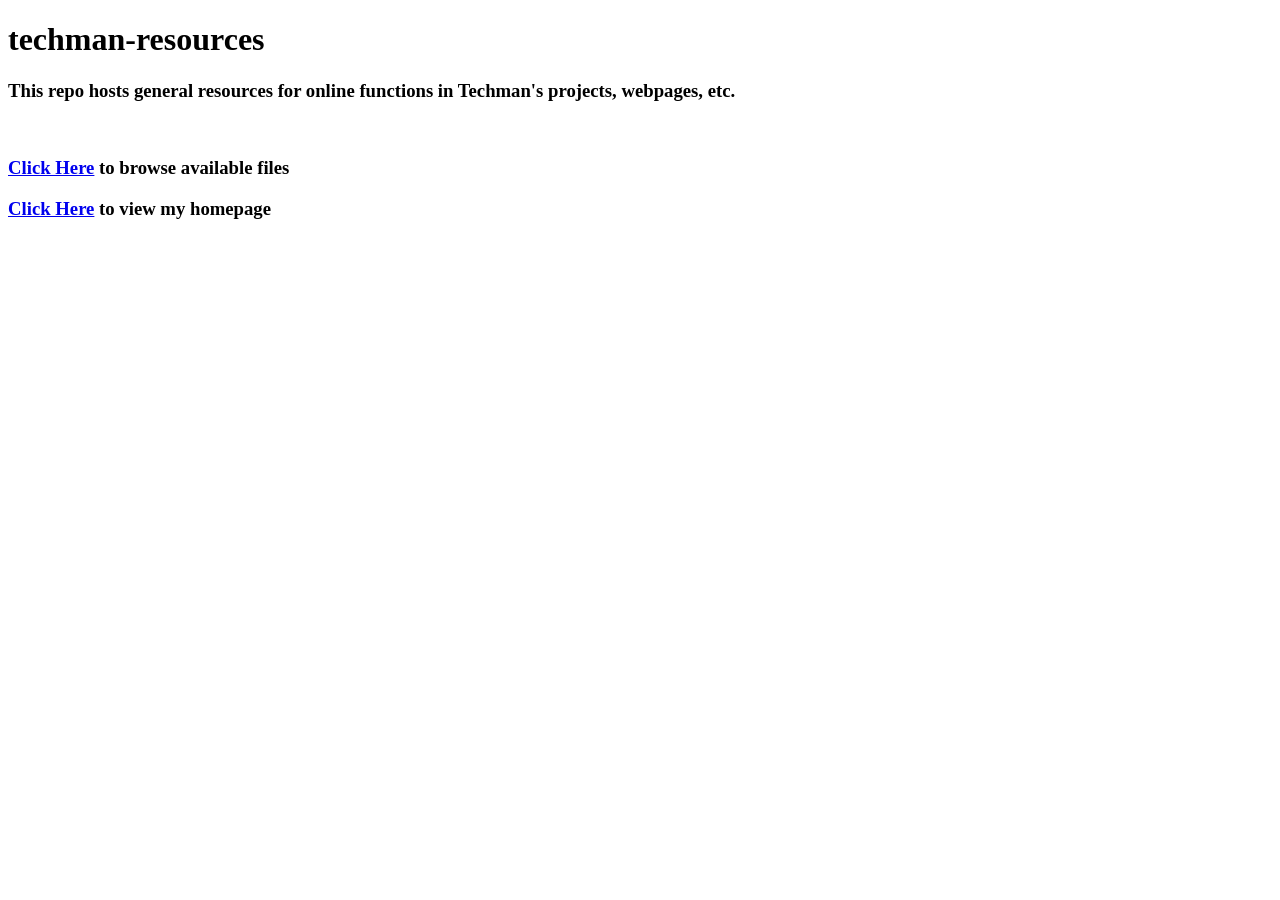
<file: about.html>
<!doctype html>
<html>
  <head>
    <title>Techman's Website</title>
		<meta name="viewport" content="width=device-width,inital-scale=1" />
    <link rel="stylesheet" href="https://techmandev.com/styles/general.css">
    <link rel="stylesheet" href="https://techmandev.com/styles/template-a.css">
    <style>
      .title {
        bottom: 20px;
      }
    </style>
  </head>
  <body>
    <div class="wrapper">
        <h1>techman-resources</h1>
        <h3>This repo hosts general resources for online functions in Techman's projects, webpages, etc.</h3>
        <br>
        <h3><a href="https://resources.techmandev.com/index.html">Click Here</a> to browse available files</h3>
        <h3><a href="https://techmandev.com/index.html">Click Here</a> to view my homepage</h3>
    </div>
  </body>
</html>
</file>
